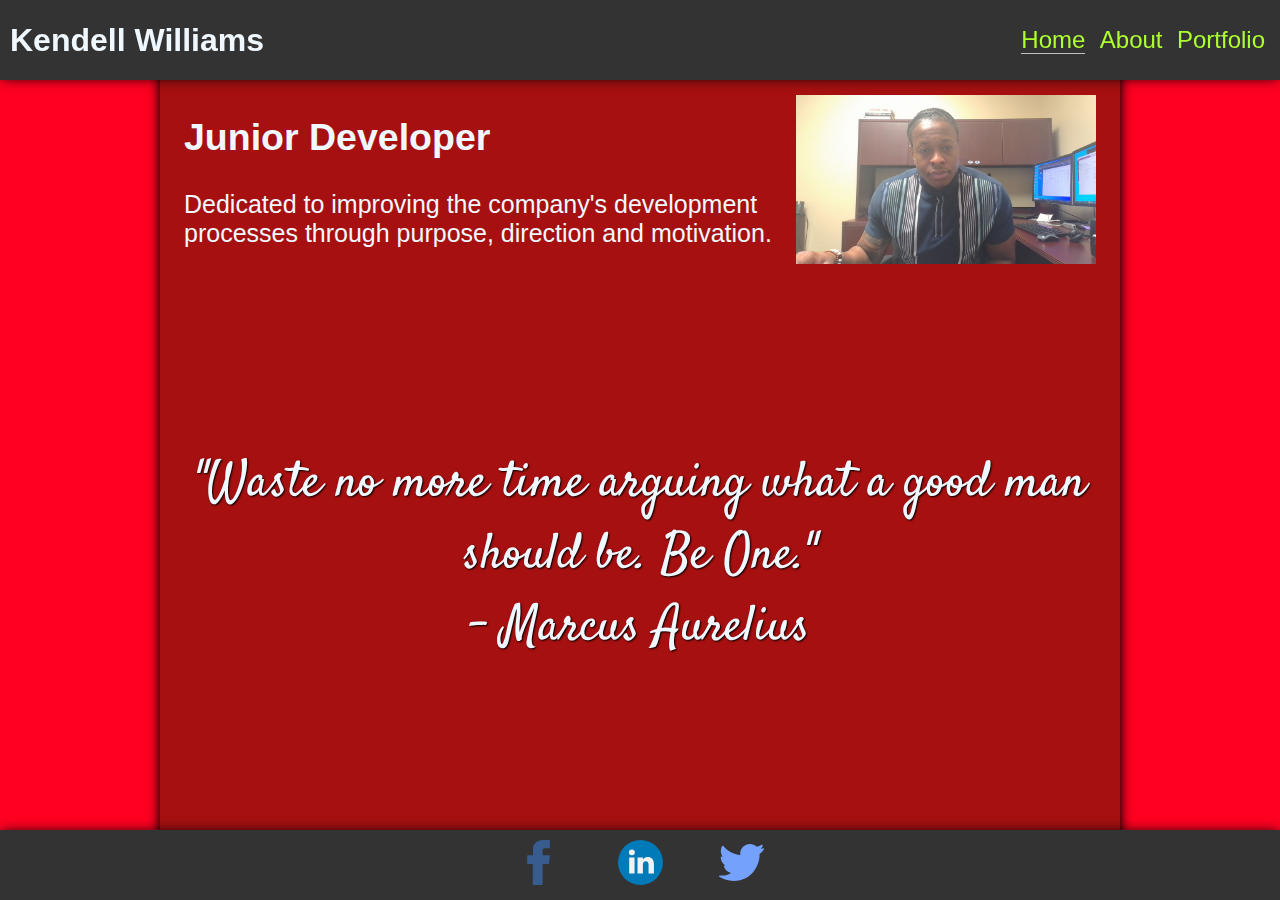
<file: block09/personal-site/index.html>
<!DOCTYPE html>
<html lang="en">
  <head>
    <meta charset="UTF-8" />
    <meta http-equiv="X-UA-Compatible" content="IE=edge" />
    <meta name="viewport" content="width=device-width, initial-scale=1.0" />
    <link rel="stylesheet" href="css/styles.css" />
    <script defer src="js/script.js"></script>
    <title>My Personal Website</title>
  </head>
  <body>
    <nav>
      <div id="logo">
        <h1>Kendell Williams</h1>
      </div>
      <div id="links">
        <a class="active" href="#">Home</a>
        <a href="about.html">About</a>
        <a href="portfolio.html">Portfolio</a>
      </div>
    </nav>
    <main>
      <img src="images/WIN_20240212_10_28_59_Pro.jpg" />
      <h2>Junior Developer</h2>
      <p>
       Dedicated to improving the company's development processes through purpose, direction and motivation.  
      </p>
      <h3 class="quote">
        "Waste no more time arguing what a good man should be.  Be One."
        <br />
        - Marcus Aurelius
      </h3>
    </main>
    <footer>
      <a href="https://facebook.com" target="_blank">
        <img class="media-link" src="images/facebook.svg" alt="Facebook" />
      </a>
      <a href="https://linkedin.com" target="_blank">
        <img class="media-link" src="images/linkedin.svg" alt="Linkedin" />
      </a>
      <a href="https://twitter.com" target="_blank">
        <img class="media-link" src="images/twitter.svg" alt="Twitter" />
      </a>
    </footer>
  </body>
</html>
</file>
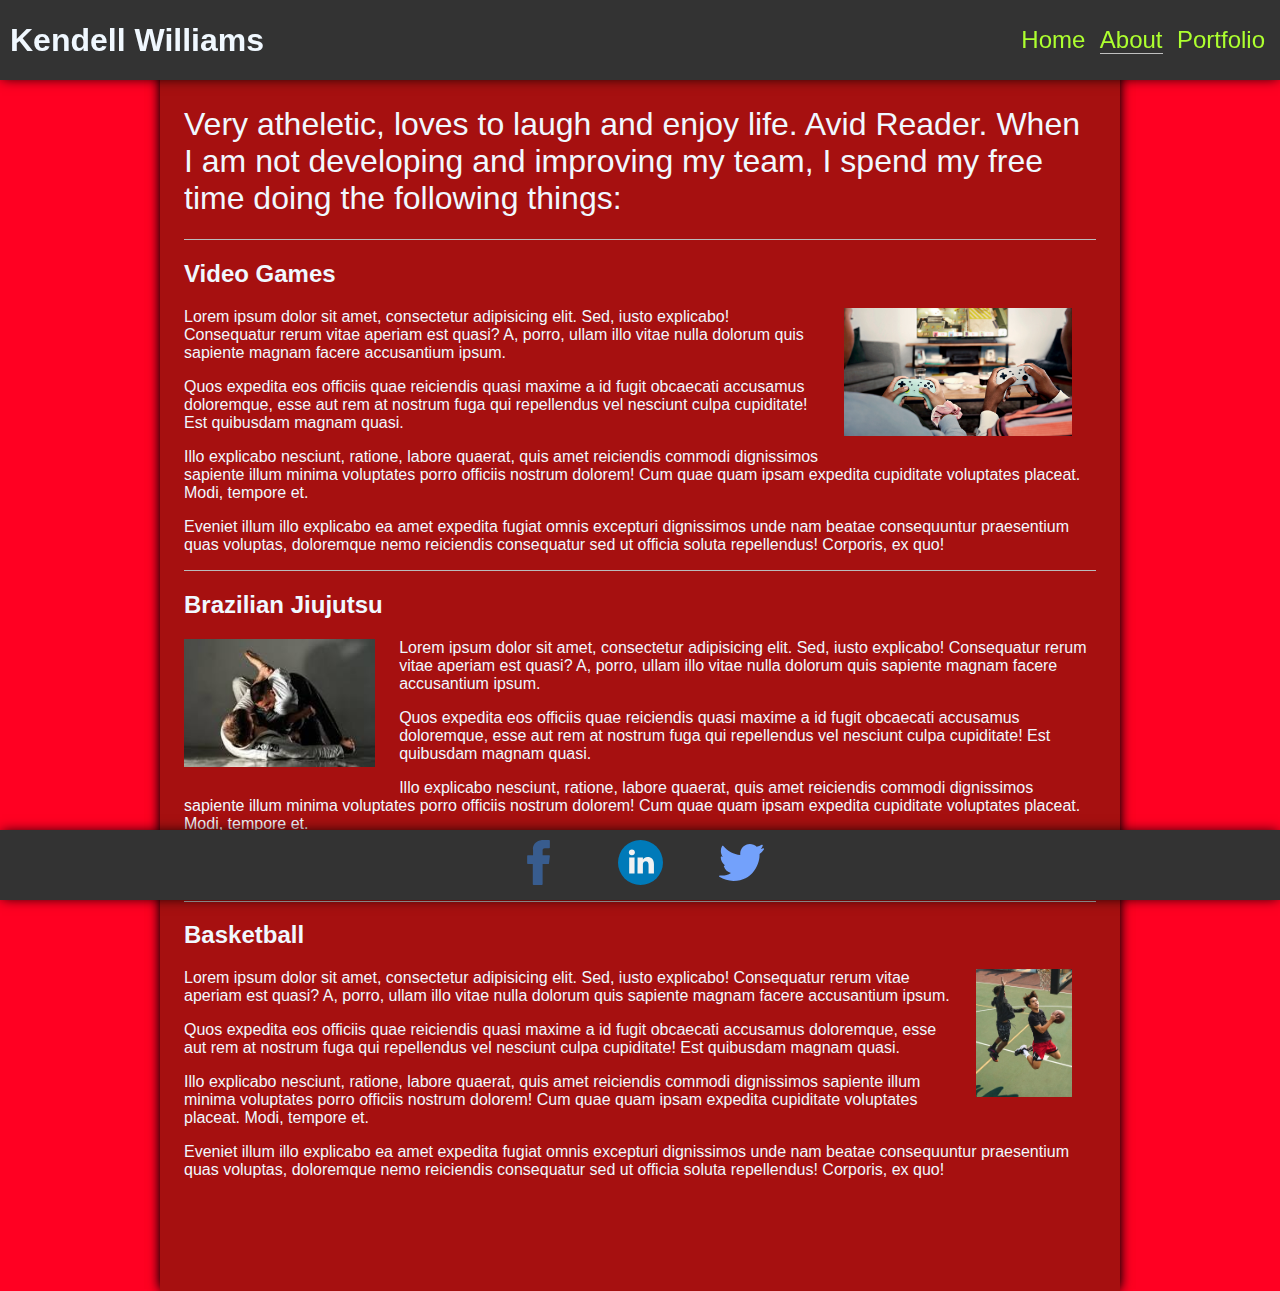
<file: block09/personal-site/about.html>
<!DOCTYPE html>
<html lang="en">
  <head>
    <meta charset="UTF-8" />
    <meta http-equiv="X-UA-Compatible" content="IE=edge" />
    <meta name="viewport" content="width=device-width, initial-scale=1.0" />
    <link rel="stylesheet" href="css/styles.css" />
    <script defer src="js/script.js"></script>
    <title>Personal Website</title>
  </head>
  <body>
    <nav>
      <div id="logo">
        <h1>Kendell Williams</h1>
      </div>
      <div id="links">
        <a href="index.html">Home</a>
        <a class="active" href="about.html">About</a>
        <a href="portfolio.html">Portfolio</a>
      </div>
    </nav>
    <main>
      <h1 id="about-header">
       Very atheletic, loves to laugh and enjoy life.  Avid Reader. When I am not developing and improving my team, I spend my free time doing the following things:
      </h1>
      <section class="about-section">
        <h2>Video Games</h2>
        <img class="about-img" src="images/video games.jpg" alt="video games" />
        <p>
          Lorem ipsum dolor sit amet, consectetur adipisicing elit. Sed, iusto
          explicabo! Consequatur rerum vitae aperiam est quasi? A, porro, ullam
          illo vitae nulla dolorum quis sapiente magnam facere accusantium
          ipsum.
        </p>
        <p>
          Quos expedita eos officiis quae reiciendis quasi maxime a id fugit
          obcaecati accusamus doloremque, esse aut rem at nostrum fuga qui
          repellendus vel nesciunt culpa cupiditate! Est quibusdam magnam quasi.
        </p>
        <p>
          Illo explicabo nesciunt, ratione, labore quaerat, quis amet reiciendis
          commodi dignissimos sapiente illum minima voluptates porro officiis
          nostrum dolorem! Cum quae quam ipsam expedita cupiditate voluptates
          placeat. Modi, tempore et.
        </p>
        <p>
          Eveniet illum illo explicabo ea amet expedita fugiat omnis excepturi
          dignissimos unde nam beatae consequuntur praesentium quas voluptas,
          doloremque nemo reiciendis consequatur sed ut officia soluta
          repellendus! Corporis, ex quo!
        </p>
      </section>
      <section class="about-section">
        <h2>Brazilian Jiujutsu</h2>
        <img
          class="about-img"
          src="images/jiujutsu.jpg"
          alt="Jiujutsu"
        />
        <p>
          Lorem ipsum dolor sit amet, consectetur adipisicing elit. Sed, iusto
          explicabo! Consequatur rerum vitae aperiam est quasi? A, porro, ullam
          illo vitae nulla dolorum quis sapiente magnam facere accusantium
          ipsum.
        </p>
        <p>
          Quos expedita eos officiis quae reiciendis quasi maxime a id fugit
          obcaecati accusamus doloremque, esse aut rem at nostrum fuga qui
          repellendus vel nesciunt culpa cupiditate! Est quibusdam magnam quasi.
        </p>
        <p>
          Illo explicabo nesciunt, ratione, labore quaerat, quis amet reiciendis
          commodi dignissimos sapiente illum minima voluptates porro officiis
          nostrum dolorem! Cum quae quam ipsam expedita cupiditate voluptates
          placeat. Modi, tempore et.
        </p>
        <p>
          Eveniet illum illo explicabo ea amet expedita fugiat omnis excepturi
          dignissimos unde nam beatae consequuntur praesentium quas voluptas,
          doloremque nemo reiciendis consequatur sed ut officia soluta
          repellendus! Corporis, ex quo!
        </p>
      </section>
      <section class="about-section">
        <h2>Basketball</h2>
        <img class="about-img" src="images/basketball.jpg" alt="Basketball" />
        <p>
          Lorem ipsum dolor sit amet, consectetur adipisicing elit. Sed, iusto
          explicabo! Consequatur rerum vitae aperiam est quasi? A, porro, ullam
          illo vitae nulla dolorum quis sapiente magnam facere accusantium
          ipsum.
        </p>
        <p>
          Quos expedita eos officiis quae reiciendis quasi maxime a id fugit
          obcaecati accusamus doloremque, esse aut rem at nostrum fuga qui
          repellendus vel nesciunt culpa cupiditate! Est quibusdam magnam quasi.
        </p>
        <p>
          Illo explicabo nesciunt, ratione, labore quaerat, quis amet reiciendis
          commodi dignissimos sapiente illum minima voluptates porro officiis
          nostrum dolorem! Cum quae quam ipsam expedita cupiditate voluptates
          placeat. Modi, tempore et.
        </p>
        <p>
          Eveniet illum illo explicabo ea amet expedita fugiat omnis excepturi
          dignissimos unde nam beatae consequuntur praesentium quas voluptas,
          doloremque nemo reiciendis consequatur sed ut officia soluta
          repellendus! Corporis, ex quo!
        </p>
      </section>
    </main>
    <footer>
      <a href="https://facebook.com" target="_blank">
        <img class="media-link" src="images/facebook.svg" alt="Facebook" />
      </a>
      <a href="https://linkedin.com" target="_blank">
        <img class="media-link" src="images/linkedin.svg" alt="Linkedin" />
      </a>
      <a href="https://twitter.com" target="_blank">
        <img class="media-link" src="images/twitter.svg" alt="Twitter" />
      </a>
    </footer>
  </body>
</html>
</file>
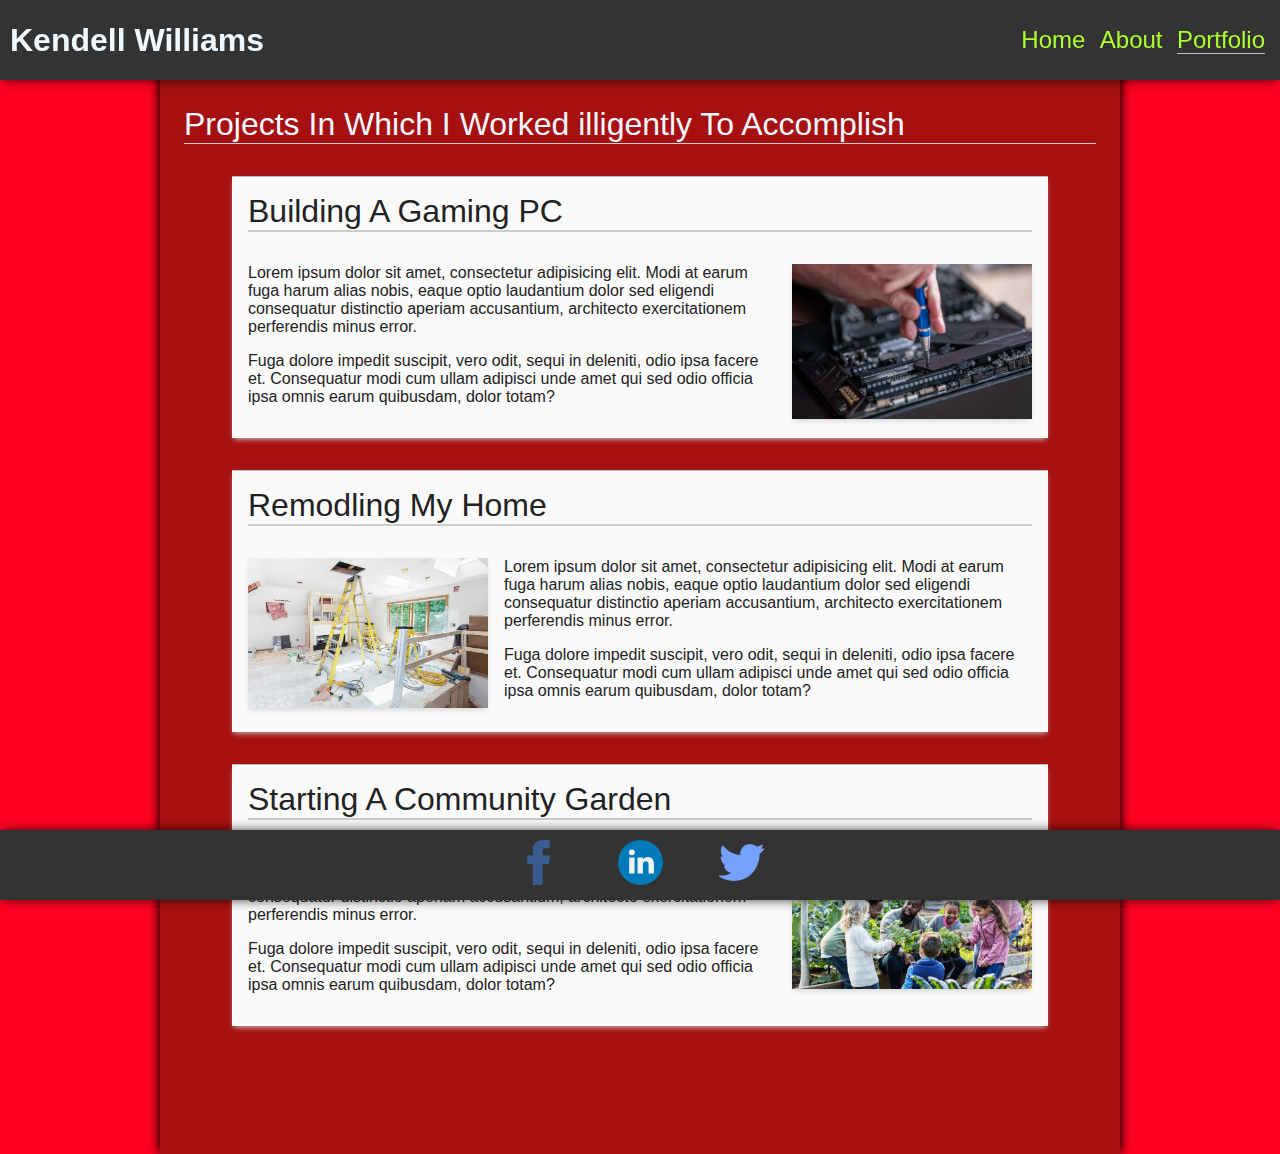
<file: block09/personal-site/portfolio.html>
<!DOCTYPE html>
<html lang="en">
  <head>
    <meta charset="UTF-8" />
    <meta http-equiv="X-UA-Compatible" content="IE=edge" />
    <meta name="viewport" content="width=device-width, initial-scale=1.0" />
    <link rel="stylesheet" href="css/styles.css" />
    <script defer src="js/script.js"></script>
    <title>Personal Website</title>
  </head>
  <body>
    <nav>
      <div id="logo">
        <h1>Kendell Williams</h1>
      </div>
      <div id="links">
        <a href="index.html">Home</a>
        <a href="about.html">About</a>
        <a class="active" href="portfolio.html">Portfolio</a>
      </div>
    </nav>
    <main>
      <h1 id="project-header">Projects In Which I Worked illigently To Accomplish</h1>
      <div id="project-container">
        <section class="project">
          <h2>Building A Gaming PC</h2>
          <div class="project-content">
            <img
              class="portfolio-img"
              src="images/gaming pc.jpg"
              alt="Gaming"
            />
            <p>
              Lorem ipsum dolor sit amet, consectetur adipisicing elit. Modi at
              earum fuga harum alias nobis, eaque optio laudantium dolor sed
              eligendi consequatur distinctio aperiam accusantium, architecto
              exercitationem perferendis minus error.
            </p>
            <p>
              Fuga dolore impedit suscipit, vero odit, sequi in deleniti, odio
              ipsa facere et. Consequatur modi cum ullam adipisci unde amet qui
              sed odio officia ipsa omnis earum quibusdam, dolor totam?
            </p>
          </div>
        </section>
        <section class="project">
          <h2>Remodling My Home</h2>
          <div class="project-content">
            <img
              class="portfolio-img"
              src="images/remodling.jpg"
              alt="painting"
            />
            <p>
              Lorem ipsum dolor sit amet, consectetur adipisicing elit. Modi at
              earum fuga harum alias nobis, eaque optio laudantium dolor sed
              eligendi consequatur distinctio aperiam accusantium, architecto
              exercitationem perferendis minus error.
            </p>
            <p>
              Fuga dolore impedit suscipit, vero odit, sequi in deleniti, odio
              ipsa facere et. Consequatur modi cum ullam adipisci unde amet qui
              sed odio officia ipsa omnis earum quibusdam, dolor totam?
            </p>
          </div>
        </section>
        <section class="project">
          <h2>Starting A Community Garden</h2>
          <div class="project-content">
            <img class="portfolio-img" src="images/garden.jpg" alt="film" />
            <p>
              Lorem ipsum dolor sit amet, consectetur adipisicing elit. Modi at
              earum fuga harum alias nobis, eaque optio laudantium dolor sed
              eligendi consequatur distinctio aperiam accusantium, architecto
              exercitationem perferendis minus error.
            </p>
            <p>
              Fuga dolore impedit suscipit, vero odit, sequi in deleniti, odio
              ipsa facere et. Consequatur modi cum ullam adipisci unde amet qui
              sed odio officia ipsa omnis earum quibusdam, dolor totam?
            </p>
          </div>
        </section>
      </div>
    </main>
    <footer>
      <a href="https://facebook.com" target="_blank">
        <img class="media-link" src="images/facebook.svg" alt="Facebook" />
      </a>
      <a href="https://linkedin.com" target="_blank">
        <img class="media-link" src="images/linkedin.svg" alt="Linkedin" />
      </a>
      <a href="https://twitter.com" target="_blank">
        <img class="media-link" src="images/twitter.svg" alt="Twitter" />
      </a>
    </footer>
  </body>
</html>
</file>
<file: block09/personal-site/css/styles.css>
@import url('https://fonts.googleapis.com/css2?family=Satisfy&display=swap');

* {
  box-sizing: border-box;
}

html {
  background-color: #ff0022;
  font-size: 16px;
  font-family: Arial, Helvetica, sans-serif;
}

body {
  background-color: #a61010;
  box-shadow: 0 0 12px -2px black;
  /* height: 100vh; */
  padding: 0;
  max-width: 960px;
  margin: 0 auto;
}
a {
  color:greenyellow;
  text-decoration: none;
  font-size: x-large;
  margin: 0 5px;
}

nav {
  box-shadow: 0 0 12px -2px black;
  position: fixed;
  left: 0;
  right: 0;
  align-items: center;
  background-color: #333333;
  color: aliceblue;
  display: flex;
  height: 80px;
  padding: 10px;
  display: flex;
  justify-content: space-between;
}

main {
  min-height: 100vh;
  padding: 85px 24px 96px;
  box-shadow: 0 0 12px -2px black;
  color: aliceblue;
  font-family: 'Open Sans', sans-serif;
  font-size: 25px;
}

footer {
  background-color: #333333;
  color: aliceblue;
  height: 70px;
  padding: 10px;
  position: fixed;
  left: 0;
  right: 0;
  bottom: 0;
  width: 100%;
  text-align: center;
  box-shadow: 0 0 12px -2px black;
}

footer a {
  margin: 0 25px;
}

footer .media-link {
  height: 45px;
}

.active {
  border-bottom: 1px solid #c0c0c0;
}

main > img {
  /* height: 500px; */
  width: 300px;
  float: right;
  margin: 10px 0 10px 10px;
}

main .quote {
  font-family: 'Satisfy', cursive;
  color: aliceblue;
  font-size: 50px;
  font-weight: 100;
  text-shadow: 1px 1px 2px black;
  text-align: center;
  margin-top: 4em;
}

section {
  border-top: 1px solid #bbb;
  font-size: 16px;
}

.about-section:nth-of-type(2n) > img {
  float: left;
  margin: 0 24px 24px 0;
}

.about-section:nth-of-type(2n + 1) > img {
  float: right;
  margin: 0 24px 24px 24px;
}

.about-section img {
  height: 128px;
}

#about-header {
  font-weight: 300;
  font-size: 2rem;
}

.project {
  width: calc(100% - 6em);
  background: #fafafa;
  color: #222;
  box-shadow: 0 3px 6px -2px #ccc;
  margin: 2em auto;
  padding: 1em;
}

.project:nth-of-type(2n) img {
  width: 240px;
  margin-right: 1em;
  margin-bottom: 1em;
  float: left;
  box-shadow: 0 3px 6px -2px #ccc;
}

.project:nth-of-type(2n + 1) img {
  width: 240px;
  margin-left: 1em;
  margin-bottom: 1em;
  float: right;
  box-shadow: 0 3px 6px -2px #ccc;
}

.project h2 {
  font-weight: 500;
  font-size: 2em;
  margin: 0 0 1em;
  border-bottom: 2px solid #ccc;
}

#project-header {
  font-weight: 100;
  font-size: 2rem;
  border-bottom: 1px solid #ccc;
}

@media screen and (max-width: 625px) {
  .project {
    width: 100%;
  }

  .project-content {
    display: flex;
    flex-direction: column;
  }

  .project-content img {
    width: 100% !important;
    margin-left: 0 !important;
    margin-right: 0 !important;
  }

  main {
    display: flex;
    flex-direction: column;
    align-items: center;
    text-align: center;
  }

  main .quote {
    margin-top: 0;
  }

  .about-section:nth-of-type(n) > img.about-img {
    float: unset;
    margin: unset;
    width: 100%;
    height: unset;
  }

  footer a {
    margin: 0;
  }

  #form {
    margin: 0;
  }
}
</file>
